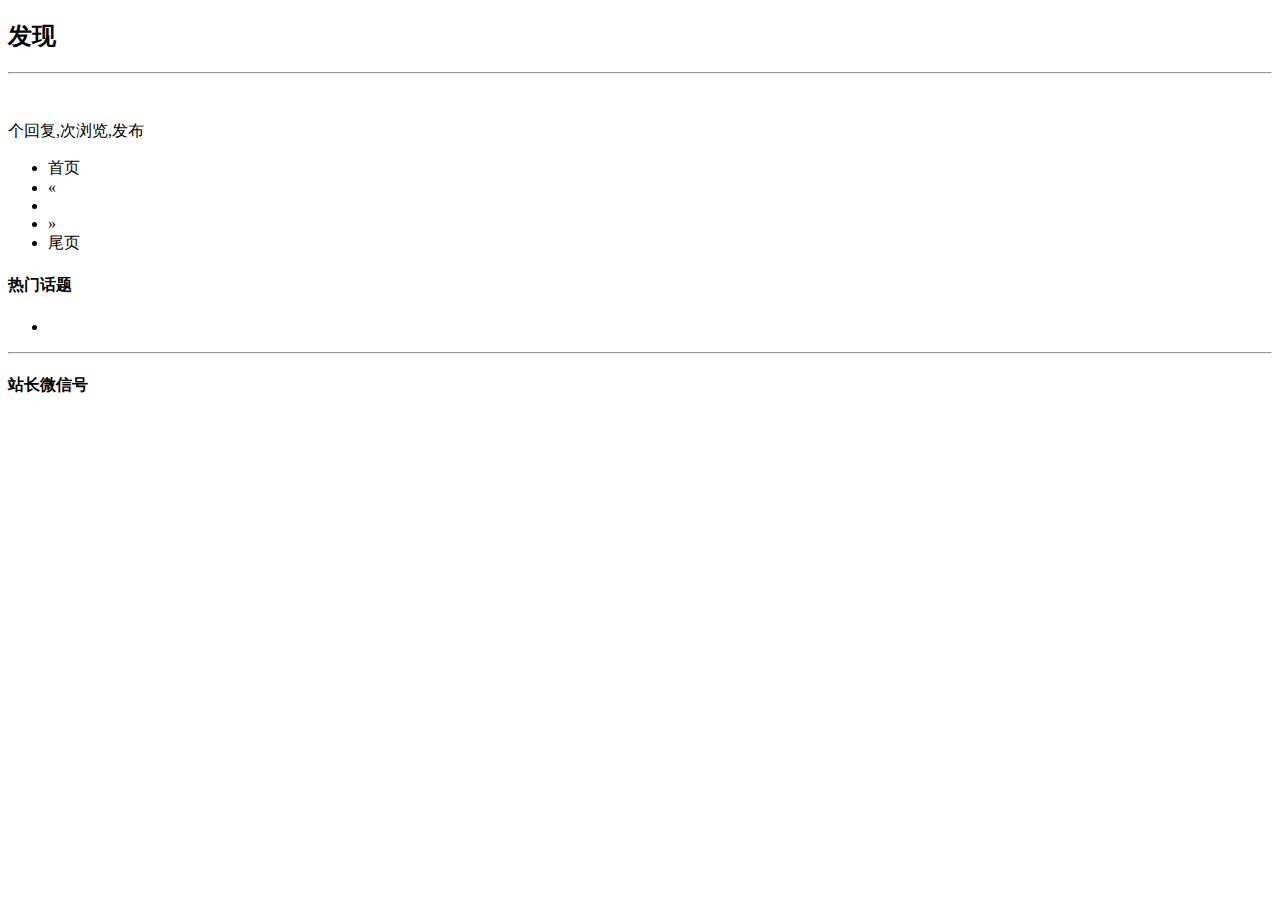
<file: target/classes/templates/index.html>
<!DOCTYPE html>
<html lang="en" xmlns:th="http://www.thymeleaf.org">
<head>
    <meta charset="UTF-8">
    <meta name="viewport" content="width=device-width, initial-scale=1.0, maximum-scale=1.0, user-scalable=0">
    <title>社区</title>
    <link th:href="@{/css/bootstrap.css}" rel="stylesheet">
    <link th:href="@{/css/bootstrap-theme.css}" rel="stylesheet">
    <link th:href="@{/css/community.css}" rel="stylesheet">
    <script th:src="@{/jquery/jquery-3.4.1.min.js}"></script>
    <script th:src="@{/js/bootstrap.min.js}"></script>
</head>
<script type="application/javascript">
    window.onload=function () {
        var closable=window.localStorage.getItem("closable");
        if (closable=="true"){
            window.close();
            window.localStorage.removeItem("closable");
        }

    }
</script>
<body>
<div th:insert="~{navigation :: nav}"></div>
<div class="container-fluid main" >
    <div class="row">
    <div class="col-lg-9 col-md-12 col-xs-12">
        <h2><span class="glyphicon glyphicon-list" aria-hidden="true"> </span>发现</h2>
        <hr>
        <div class="media" th:each="question:${pagination.data} ">
            <div class="media-left">
                <a href="#">
                    <img class="media-object1 img-rounded" th:src="${question.user.avatarUrl}" th:if="${question.user!=null}">
                </a>
            </div>
            <div class="media-body ">
                <h4 class="media-heading">
                    <a th:href="@{'/question/'+${question.id}}"  th:text="${question.title}"></a>
                </h4>
<!--              <span th:text="${question.description}" </span> <br>-->
                <span class="text-desc"><span th:text="${question.commentCount}"></span>个回复,<span th:text="${question.viewCount}"></span>次浏览,<span th:text="${#dates.format(question.gmtCreate,'yyyy.MM.dd')}"></span>发布</span>
            </div>
        </div>
        <nav aria-label="Page navigation">
            <ul class="pagination">
                <li th:if="${pagination.showFirstPage}">
                    <a th:href="@{/(page=1,search=${search},tag=${tag})}" aria-label="Previous">
                        <span aria-hidden="true">首页</span>
                    </a>
                </li>
                <li th:if="${pagination.showPrevious}">
                    <a th:href="@{/(page=${pagination.page-1},search=${search},tag=${tag})}" aria-label="Previous">
                        <span aria-hidden="true">&laquo;</span>
                    </a>
                </li>
                <li th:each="page:${pagination.pages}" th:class="${pagination.page==page}?'active':''">
                    <a href="/" th:text="${page}"
                       th:href="@{/(page=${page},search=${search},tag=${tag})} " >

                    </a>
                </li>
                <li th:if="${pagination.showNext}">
                    <a th:href=" @{/(page=${pagination.page+1},search=${search},tag=${tag})}" aria-label="Next">
                        <span aria-hidden="true">&raquo;</span>
                    </a>
                </li>
                <li th:if="${pagination.showEndPage}">
                    <a th:href="@{/(page=${pagination.totalPage},search=${search},tag=${tag})}" aria-label="Previous">
                        <span aria-hidden="true">尾页</span>
                    </a>
                </li>
            </ul>
        </nav>
    </div>
    <div class="col-lg-3 col-md-12 col-xs-12"  >
        <div class="col-lg-12 col-md-12 col-sm-12 col-xs-12">
        <h4>热门话题</h4>
        <ul class="question-related">
            <li th:each="tag :${tags}">
                <a th:href="@{/(page=1,search=${search},tag=${tag})}" th:text="${tag}"> </a>
            </li>
        </ul>
    </div>
        <hr class="col-lg-12 col-md-12 col-sm-12 col-xs-12">
        <div class="col-lg-12 col-md-12 col-sm-12 col-xs-12">
            <h4>站长微信号</h4>
            <img th:src="@{/img/weixin.png}" class="img-thumbnail question-weixin">
        </div>
    </div>
</div>
</div>
</body>
</html>
</file>
